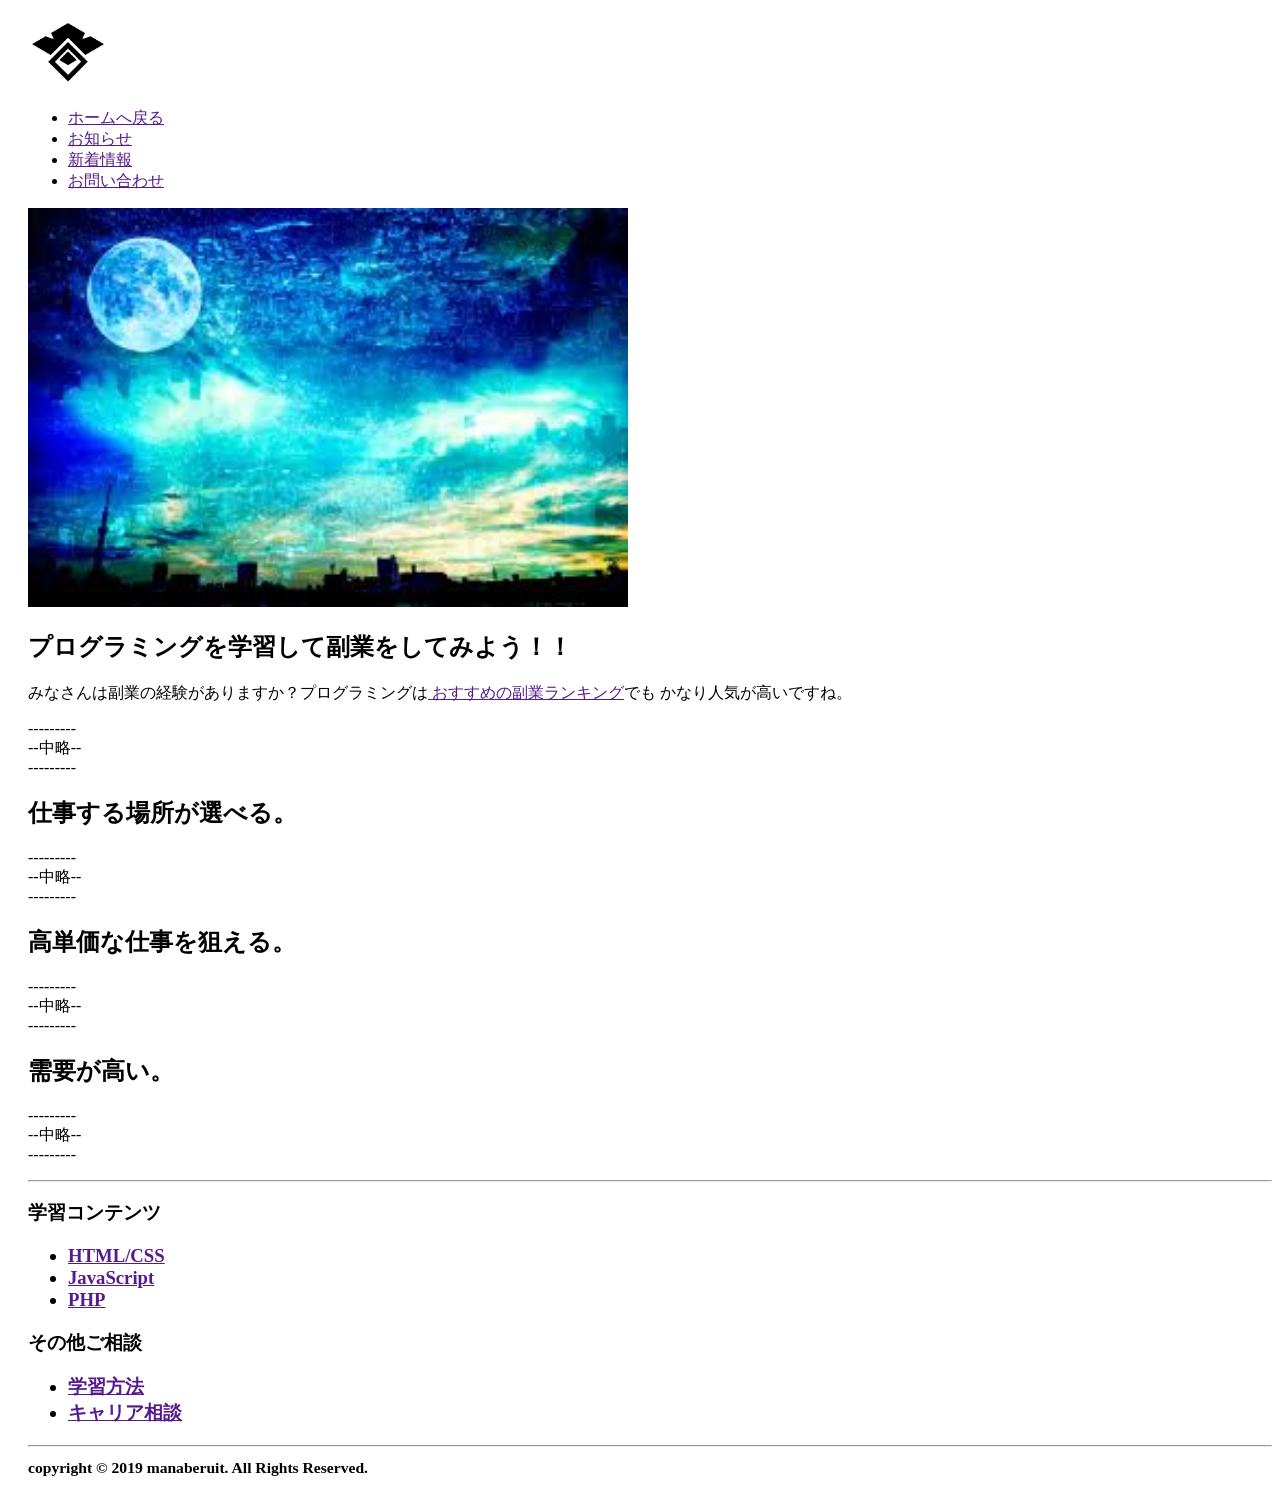
<file: index.html>
<!DOCTYPE html>
<html>
  <head>
    <meta charset="utf-8">
    <title>Progate</title>
    <link rel="stylesheet" href="stylesheet.css">
  </head>
  <body>
    <div style="margin-left:20px">
    <img src="logo.png" title="SORA" width="80" height="80">

    <ul>
      <li><a href="">ホームへ戻る</a></li>
      <li><a href="">お知らせ</a></li>
      <li><a href="">新着情報</a></li>
      <li><a href="">お問い合わせ</a></li>
    </ul>

    <img src="image.jpg" title="SO" width="600">

    <h2 class="title">プログラミングを学習して副業をしてみよう！！</h2>
    <p>みなさんは副業の経験がありますか？プログラミングは<a href="">
    おすすめの副業ランキング</a>でも
    かなり人気が高いですね。</p>
    <p>---------<br>
      --中略--<br>
      ---------</p>
    <h2 class="title">仕事する場所が選べる。</h2>
    <p>---------<br>
      --中略--<br>
      ---------</p>
    <h2 class="title">高単価な仕事を狙える。</h2>
    <p>---------<br>
      --中略--<br>
      ---------</p>
    <h2 class="title">需要が高い。</h2>
    <p>---------<br>
      --中略--<br>
      ---------</p>
    <hr>
    <h3 class="title">学習コンテンツ<h3>
      <ul>
        <li><a href="">HTML/CSS</a></li>
        <li><a href="">JavaScript</a></li>
        <li><a href="">PHP</a></li>
      </ul>
    <h3 class="title">その他ご相談<h3>
      <ul>
        <li><a href="">学習方法</a></li>
        <li><a href="">キャリア相談</a></li>
      </ul>
    <hr>
    <small>copyright &copy; 2019 manaberuit. All Rights Reserved.</small>
  </div>
  </body>
</html>
</file>
<file: stylesheet.css>
.title{
}

.sample img{
  width:25%;
  height:auto;
}

.right{
  padding-left:20px;
}
</file>
